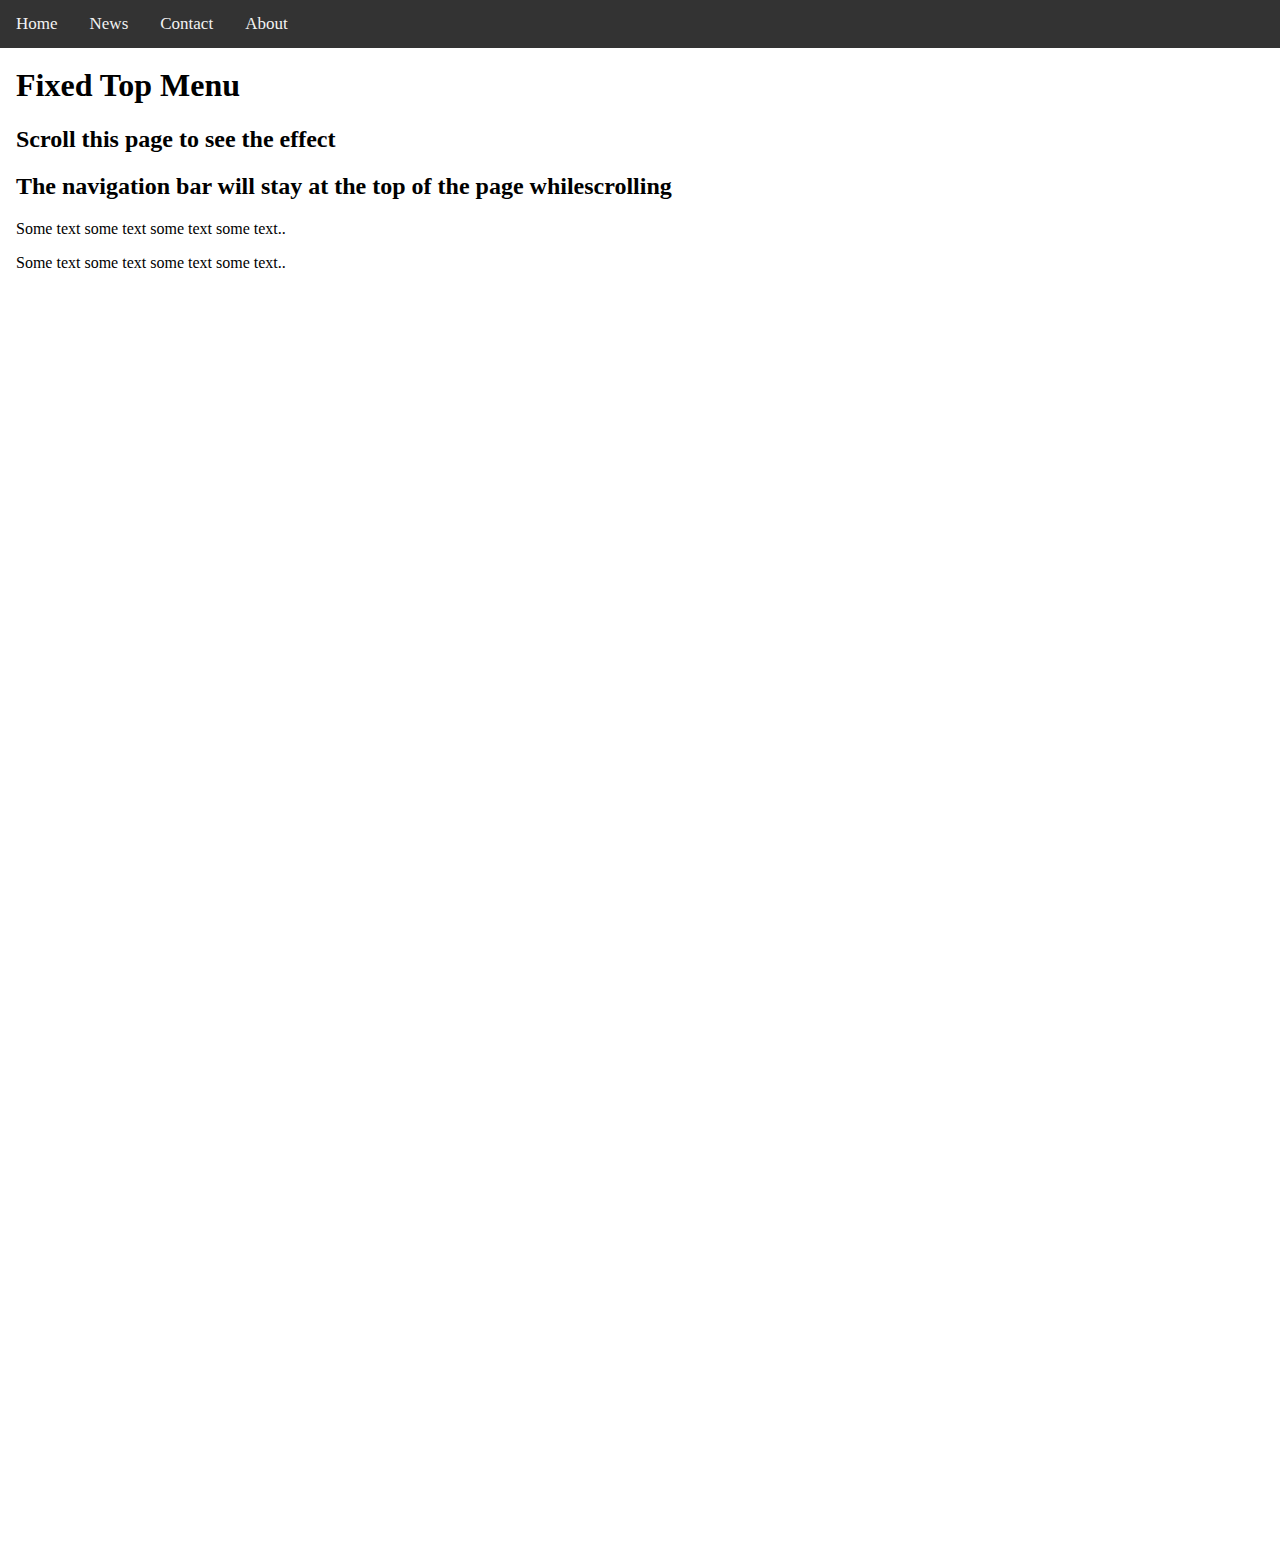
<file: [Thực hành] Tạo bố cục các fixed header và fixed footer/index.html>
<!DOCTYPE html PUBLIC "-//W3C//DTD
XHTML 1.0 Transitional//EN" "http://www.w3.org/TR/xhtml1/DTD/xhtml1-transitional.dtd">
<html>
<head xmlns="http://www.w3.org/1999/xhtml">
	 <meta http-equiv="Content-Type" content="text/html; charset=utf-8" />
     <title>Hướng dẫn tạo Fixed Menu</title>
     <link rel="stylesheet" type="text/css" href="style.css">
</head>
<body>
      <div class="navbar">
        <a href="#home">Home</a>
        <a href="#news">News</a>
        <a href="#contact">Contact</a>
        <a href="#about">About</a>
      </div>
      <div class="main">
          <h1>Fixed Top Menu</h1>
          <h2>Scroll this page to see the effect</h2>
          <h2>The navigation bar will stay at the top of the page whilescrolling</h2>
          <p>Some text some text some text some text..</p>
          <p>Some text some text some text some text..</p>
      </div>
</body>
</html>
</file>
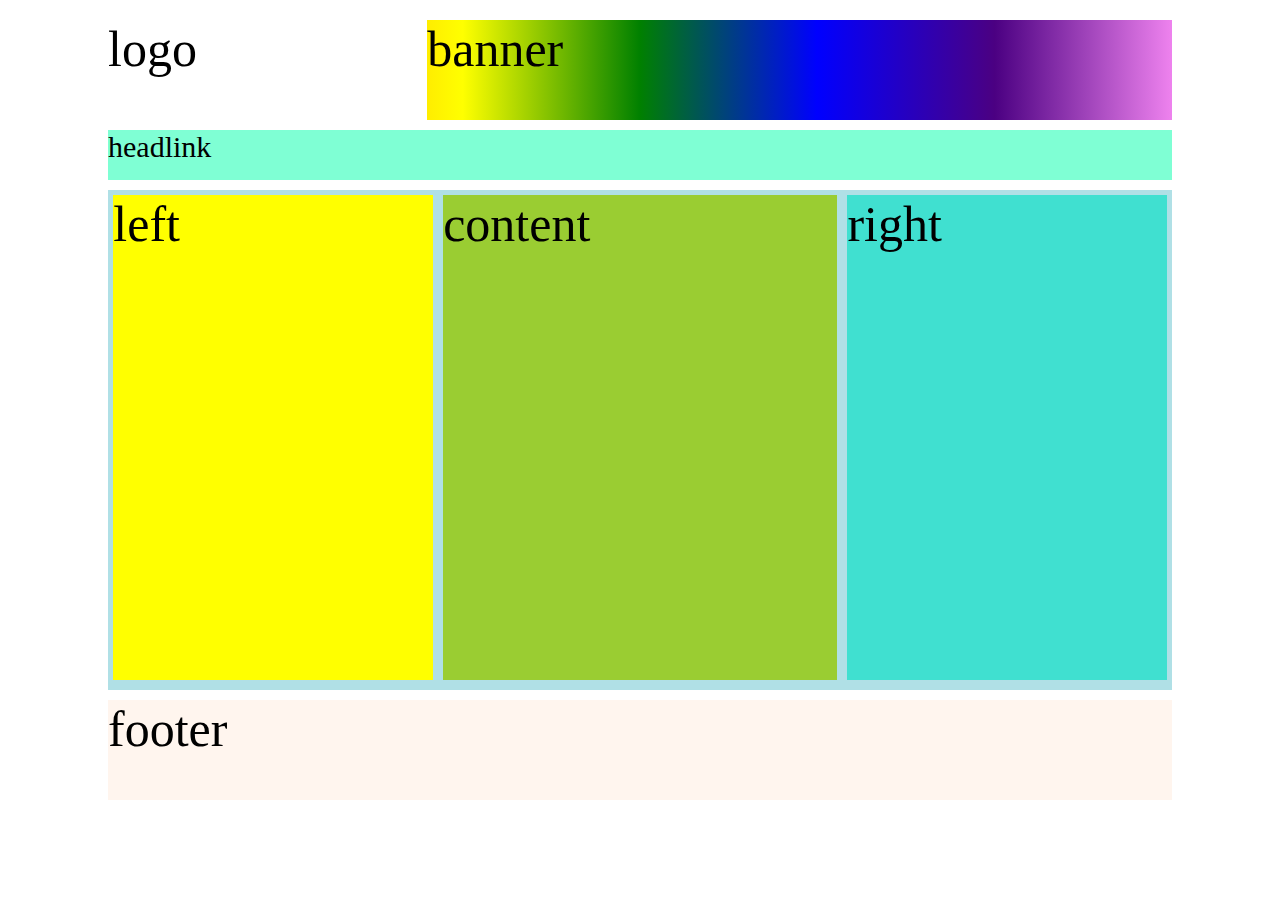
<file: [Thực hành] Tạo bố cục cơ bản/index.html>
<!DOCTYPE html>
<html>
<head>
	<title>oke</title>
	<link rel="stylesheet" type="text/css" href="style.css">
</head>
<body>
	<div id="head">
		<div id="logo">logo</div>
		<div id="baner">banner</div>
	</div>
	<div id="head_link">headlink</div>
	<div id="main">
		<div id="left">left</div>
		<div id="content">content</div>
		<div id="right">right</div>
	</div>
	<div id="footer">footer</div>
</body>
</html>
</file>
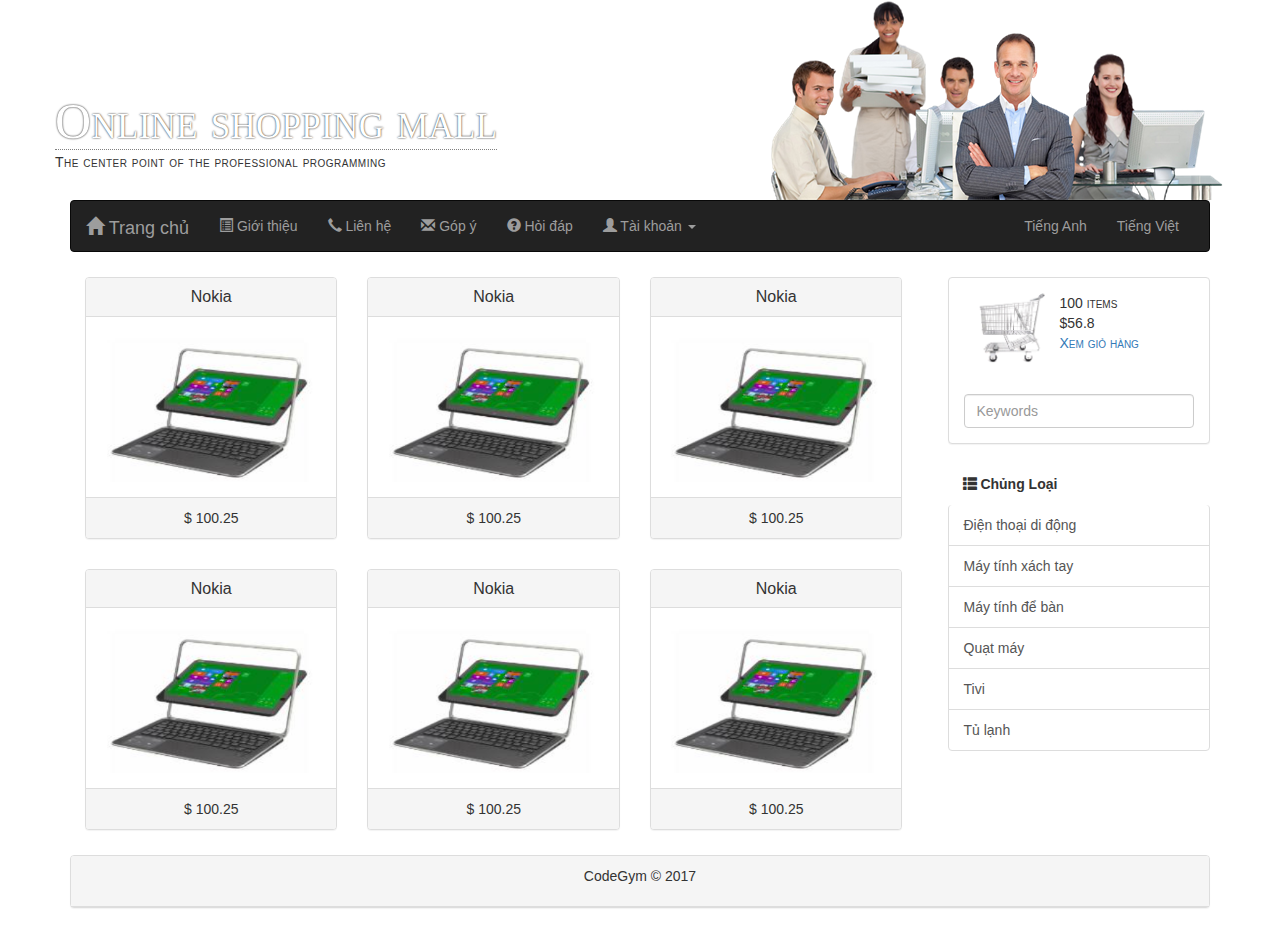
<file: Bootstrap/[Thực hành] Tạo layout trong Bootstrap/index.html>
<!DOCTYPE html>
 <html lang="en">
 <head>
     <meta charset="UTF-8">
     <meta name="viewport" content="width=device-width, initial-scale=1">
     <link rel="stylesheet" type="text/css" href="style.css">
     <link rel="stylesheet" href="https://maxcdn.bootstrapcdn.com/bootstrap/3.3.7/css/bootstrap.min.css">
     <script src="https://ajax.googleapis.com/ajax/libs/jquery/3.2.1/jquery.min.js"></script>
     <script src="https://maxcdn.bootstrapcdn.com/bootstrap/3.3.7/js/bootstrap.min.js"></script>
     <title>Layout</title>
     </head>
 <body>
 <div class="container" style = "height: auto">
     <header class="row">
        <div class = "shopping-mall">
            <h1>Online shopping mall</h1>
            <h5>The center point of the professional programming</h5>
        </div>
     <img class = "pull-right" src="images/header-object.png"/> 
     </header>

     <nav class="navbar  navbar-inverse">
      <div class="container-fluid">
        <!-- Brand and toggle get grouped for better mobile display -->
        <div class="navbar-header">
          <button type="button" class="navbar-toggle collapsed" data-toggle="collapse" data-target="#bs-example-navbar-collapse-1" aria-expanded="false">
            <span class="sr-only">Toggle navigation</span>
            <span class="icon-bar"></span>
            <span class="icon-bar"></span>
            <span class="icon-bar"></span>
          </button>
          <a class="navbar-brand" href="#">
            <span class="glyphicon glyphicon-home"></span>
            Trang chủ
          </a>
        </div>

        <!-- Collect the nav links, forms, and other content for toggling -->
        <div class="collapse navbar-collapse" id="bs-example-navbar-collapse-1">
          <ul class="nav navbar-nav">
            <li>
                <a href="#">
                    <span class="glyphicon glyphicon-list-alt"></span>
                    Giới thiệu
                </a>
            </li>
            <li>
                <a href="#">
                    <span class="glyphicon glyphicon-earphone"></span>
                    Liên hệ

                </a>
            </li>
            <li>
                <a href="#">
                    <span class="glyphicon glyphicon-envelope"></span>
                    Góp ý
                </a>
            </li>
            <li>
                <a href="#">
                    <span class="glyphicon glyphicon-question-sign"></span>
                    Hỏi đáp
                </a>
            </li>
            <li class="dropdown">
              <a href="#" class="dropdown-toggle" data-toggle="dropdown" role="button" aria-haspopup="true" aria-expanded="true">
                <span class="glyphicon glyphicon-user"></span>
                Tài khoản
                <span class="caret"></span>
              </a>
              <ul class="dropdown-menu">
                <li><a href="#">Đăng nhập</a></li>
                <li><a href="#">Quên mật khẩu</a></li>
                <li><a href="#">Đăng kí</a></li>
                <li role="separator" class="divider"></li>
                <li><a href="#">Đăng xuất</a></li>
                <li><a href="#">Đổi mật khẩu</a></li>
                <li><a href="#">Cập nhật thông tin</a></li>
                <li role="separator" class="divider"></li>
                <li><a href="#">Đơn hàng</a></li>
                <li><a href="#">Hàng đã mua</a></li>
              </ul>
            </li>
          </ul>
          <ul class="nav navbar-nav navbar-right">
            <li><a href="#">Tiếng Anh</a></li>
            <li><a href="#">Tiếng Việt</a></li>
          </ul>
        </div><!-- /.navbar-collapse -->
      </div><!-- /.container-fluid -->
    </nav>
     <div class = "row">
         <article class="col-sm-9">
             <div class = "col-sm-4 poly-prod">
                 <div class = "panel panel-default">
                     <div class = "panel-heading">
                         <h4 class = "panel-title">
                             Nokia
                         </h4>
                     </div>
                     <div class = "panel-body">
                         <img src="images/computer.png" height="228" width="292"/></div>
                     <div class = "panel-footer">
                             $ 100.25
                     </div>
                 </div>
             </div>    
             <div class = "col-sm-4 poly-prod">
                 <div class = "panel panel-default">
                     <div class = "panel-heading">
                         <h4 class = "panel-title">
                             Nokia
                         </h4>
                     </div>
                     <div class = "panel-body">
                         <img src="images/computer.png" height="228" width="292"/></div>
                     <div class = "panel-footer">
                             $ 100.25
                     </div>
                 </div>
             </div>
             <div class = "col-sm-4 poly-prod">
                 <div class = "panel panel-default">
                     <div class = "panel-heading">
                         <h4 class = "panel-title">
                             Nokia
                         </h4>
                     </div>
                     <div class = "panel-body">
                         <img src="images/computer.png" height="228" width="292"/></div>
                     <div class = "panel-footer">
                             $ 100.25
                     </div>
                 </div>
             </div>
             <div class = "col-sm-4 poly-prod">
                 <div class = "panel panel-default">
                     <div class = "panel-heading">
                         <h4 class = "panel-title">
                             Nokia
                         </h4>
                     </div>
                     <div class = "panel-body">
                         <img src="images/computer.png" height="228" width="292"/></div>
                     <div class = "panel-footer">
                             $ 100.25
                     </div>
                 </div>
             </div>
             <div class = "col-sm-4 poly-prod">
                 <div class = "panel panel-default">
                     <div class = "panel-heading">
                         <h4 class = "panel-title">
                             Nokia
                         </h4>
                     </div>
                     <div class = "panel-body">
                         <img src="images/computer.png" height="228" width="292"/></div>
                     <div class = "panel-footer">
                             $ 100.25
                     </div>
                 </div>
             </div>
             <div class = "col-sm-4 poly-prod">
                 <div class = "panel panel-default">
                     <div class = "panel-heading">
                         <h4 class = "panel-title">
                             Nokia
                         </h4>
                     </div>
                     <div class = "panel-body">
                         <img src="images/computer.png" height="228" width="292"/></div>
                     <div class = "panel-footer">
                             $ 100.25
                     </div>
                 </div>
             </div>
         </article>
         <aside class="col-sm-3">
              <div class = "poly-cart">
                 <div class="panel panel-default">
                     <div class="panel-body">
                         <img class="col-sm-5" src="images/shoppingcart.gif"/>
                         <ul class="col-sm-7">
                             <li>100 items</li>
                             <li>$56.8</li>
                             <li><a href="#">Xem giỏ hàng</a></li>
                         </ul>
                     </div>
                     <div class="panel-body">
                         <form>
                             <input placeholder="Keywords" class="form-control"/>
                         </form>
                     </div>
                  </div>
             </div>
             <div class="panel-heading">
                 <span class = "glyphicon glyphicon-th-list"></span>
                 <strong>Chủng Loại</strong>
             </div>
             <div class="list-group">
                 <a href="#" class="list-group-item">Điện thoại di động</a>
                 <a href="#" class="list-group-item">Máy tính xách tay</a>
                 <a href="#" class="list-group-item">Máy tính để bàn</a>
                 <a href="#" class="list-group-item">Quạt máy</a>
                 <a href="#" class="list-group-item">Tivi</a>
                 <a href="#" class="list-group-item">Tủ lạnh</a>
             </div>
         </aside>
     </div>
     <footer class="panel panel-default">
         <div class = "panel-heading text-center">
             <p>CodeGym &copy; 2017</p>
         </div>
     </footer>
 </div>
 </body>
 </html>
</file>
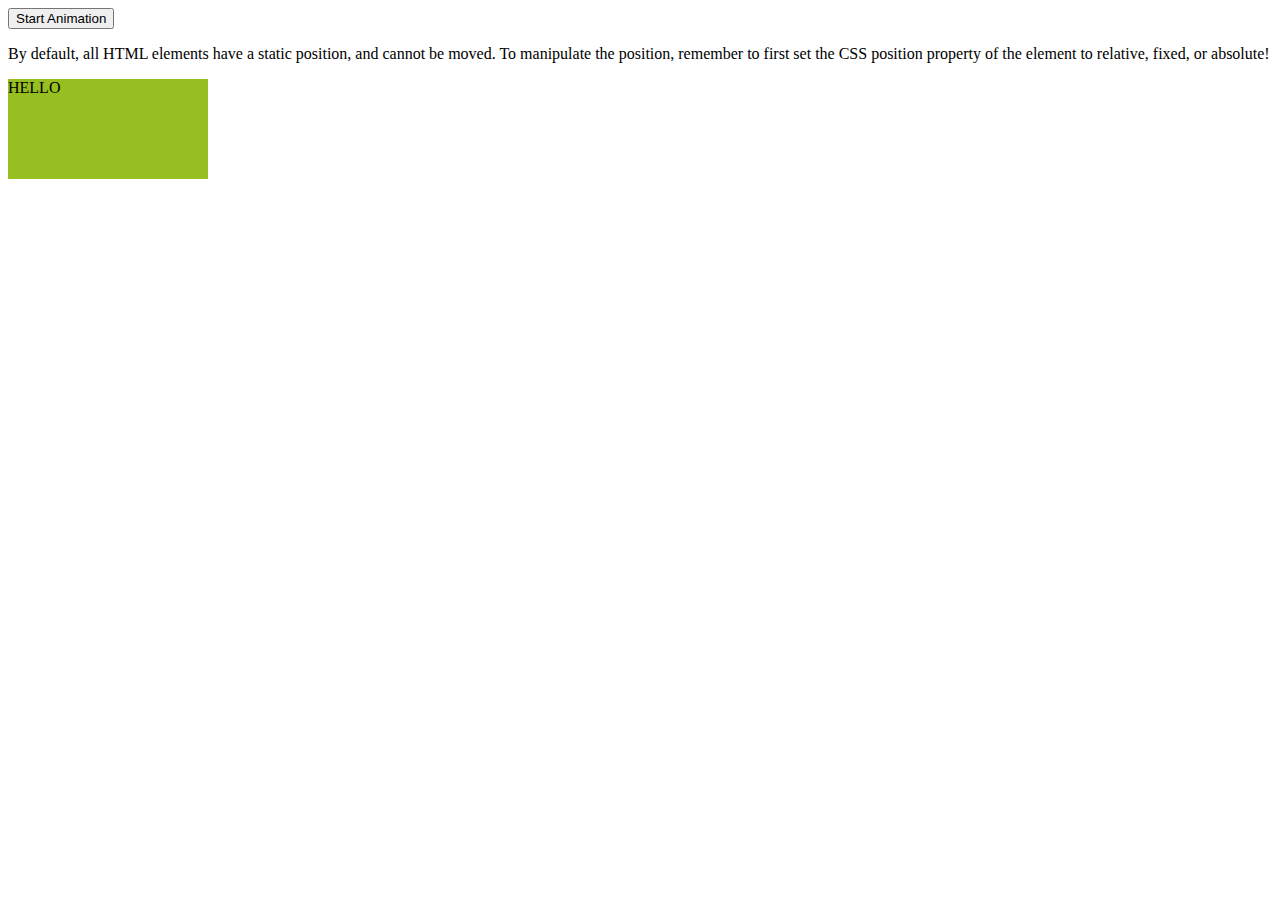
<file: Bootstrap/[Thực hành] Tạo layout trong Bootstrap/test02.html>
<!DOCTYPE html>
<html>
<head>
<script src="https://ajax.googleapis.com/ajax/libs/jquery/3.2.1/jquery.min.js"></script>
<script>
$(document).ready(function(){
    $("button").click(function(){
        var div = $("div"); 
        div.animate({left: '100px'}, "slow");
        div.animate({fontSize: '100px'}, "slow");
    });
});
</script>
</head>
<body>
<button>Start Animation</button>
<p>By default, all HTML elements have a static position, and cannot be moved. To manipulate the position, remember to first set the CSS position property of the element to relative, fixed, or absolute!</p>
<div style="background:#98bf21;height:100px;width:200px;position:absolute;">HELLO</div>
</body>
</html>
</file>
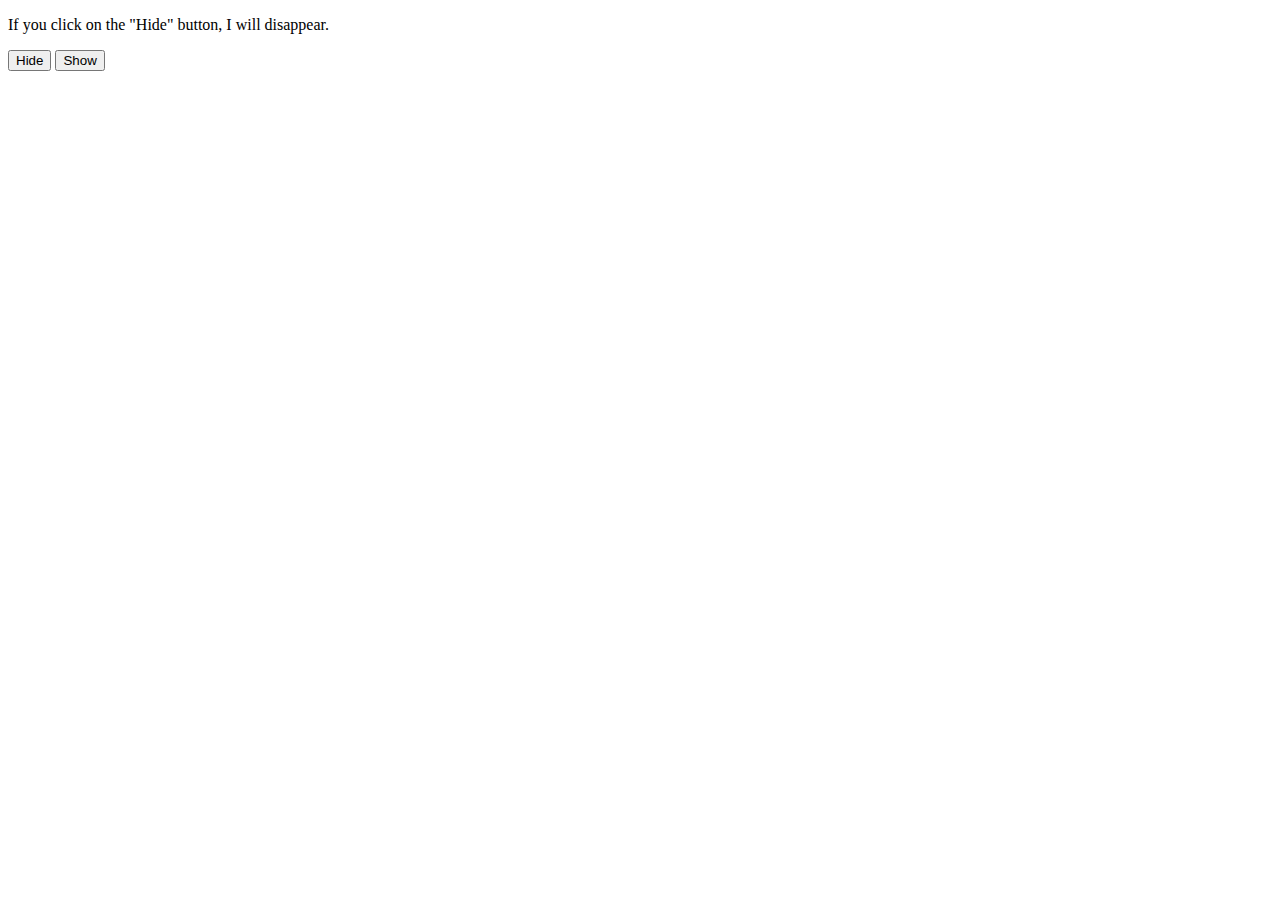
<file: JQuery/[Thực hành] Sử dụng jquery tạo hiệu ứng/test01.html>
<!DOCTYPE html>
<html>
<head>
<script src="https://ajax.googleapis.com/ajax/libs/jquery/3.2.1/jquery.min.js"></script>
<script>
$(document).ready(function(){
    $("#hide").click(function(){
        $("p").hide();
    });
    $("#show").click(function(){
        $("p").show();
    });
});
</script>
</head>
<body>
<p>If you click on the "Hide" button, I will disappear.</p>
<button id="hide">Hide</button>
<button id="show">Show</button>
</body>
</html>
</file>
<file: [Thực hành] Tạo bố cục các fixed header và fixed footer/style.css>
body {
    margin:0;
} 
.navbar {
    overflow: hidden;
    background-color: #333;
    position: fixed;
    top: 0;
    width: 100%;
}
 
.navbar a {
    float: left;
    display: block;
    color: #f2f2f2;
    text-align: center;
    padding: 14px 16px;
    text-decoration: none;
    font-size: 17px;
}
 
.main {
    padding: 16px;
    margin-top: 30px;
    height: 1500px; /* Used in this example to enable scrolling */
}
</file>
<file: [Thực hành] Tạo bố cục cơ bản/style.css>
#head{
	height: 100px;
	background-image: linear-gradient(to left, violet, indigo, blue, green, yellow, orange, red);
	font-size: 50px;
	margin: 20px 100px 10px 100px;
}
#head_link{
	height: 50px;
	font-size: 30px;
	background-color: #7FFFD4;
	margin: 10px 100px 10px 100px;
}
#main{
	height: 500px;
	background-color: #B0E0E6;
	font-size: 50px;
	margin: 10px 100px 10px 100px;
}
#footer{
	height:100px;
	background-color: #FFF5EE;
	font-size: 50px;
	margin: 10px 100px 10px 100px;
}
#left{
	background-color: #FFFF00;
	width: 30%;
	height: 97%;
	float: left;
	margin: 0.5%;
	}
#content{
	background-color: #9ACD32;
	width: 37%;
	height: 97%;
	float: left;
	margin: 0.5%;
}
#right{
	background-color: #40E0D0;
	height: 97%;
	width: 30%;
	float: left;
	margin: 0.5%;
}
#logo{
	width: 30%;
	height: 100%;
	background-color: white;
	float: left;
}
#banner{
	float: left;
	width: 70%;
	height: 100%;
}
</file>
<file: Bootstrap/[Thực hành] Tạo layout trong Bootstrap/style.css>
header {
     position: relative;
 }
 .shopping-mall{
     position: absolute;
     bottom: 20px;
     font-variant: small-caps;
 }
 .shopping-mall>h1{
     font-family: Impact;
     font-size: 50px;
     color: white;
     letter-spacing: 0.3px;
     text-shadow: 0 0 2px black;
     padding-bottom: 0px;
     border-bottom: 1px dotted gray;
     margin: 0px;
 }
 .shopping-mall>h5{
     margin-top: 5px;
     letter-spacing: 0.5px;
 } 
  .poly-cart{
     margin-top: 5px;
 }
 
 .poly-cart ul {
     padding: 0px;
     margin: 0px;
     list-style: none;
     font-variant: small-caps;
 }
 
 .poly-cart .panel-heading strong {
     font-variant: small-caps;
     font-size: larger;
     text-shadow: 0 0 2px darkgray;
 }
 .poly-prod{
     text-align:center;
     padding:5px;
 }
 
 .poly-prod .panel-body img{
     height: 150px;
     max-width: 95%;
 }
</file>
